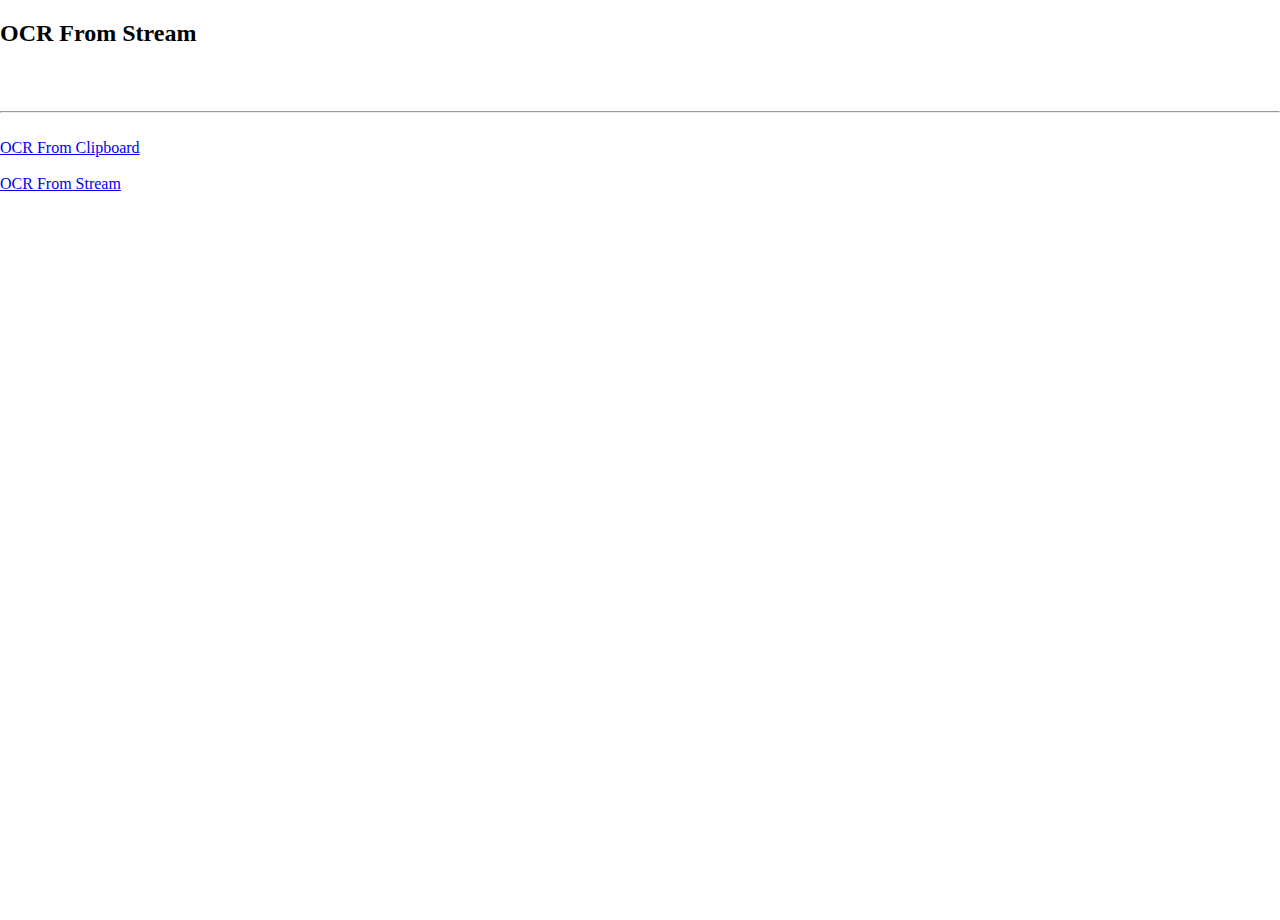
<file: templates/index.html>
<!DOCTYPE html>
<html>
  <head>
      <meta charset="utf8"/>
      <meta http-equiv="pragma" content="no-cache"/>
      <meta name="viewport" content="width=device-width,initial-scale=1"/>
      <title>OCR Using Tesseract via Docker</title>
      <link rel="stylesheet" href="/static/css/style.css">
  </head>

  <body>

      <h2>OCR From Stream</h2>

      <br><br><hr><br>
      <a href="ocr_from_clipboard">OCR From Clipboard</a>
      <br><br>
      <a href="ocr_from_stream">OCR From Stream</a>

  </body>
</html>
</file>
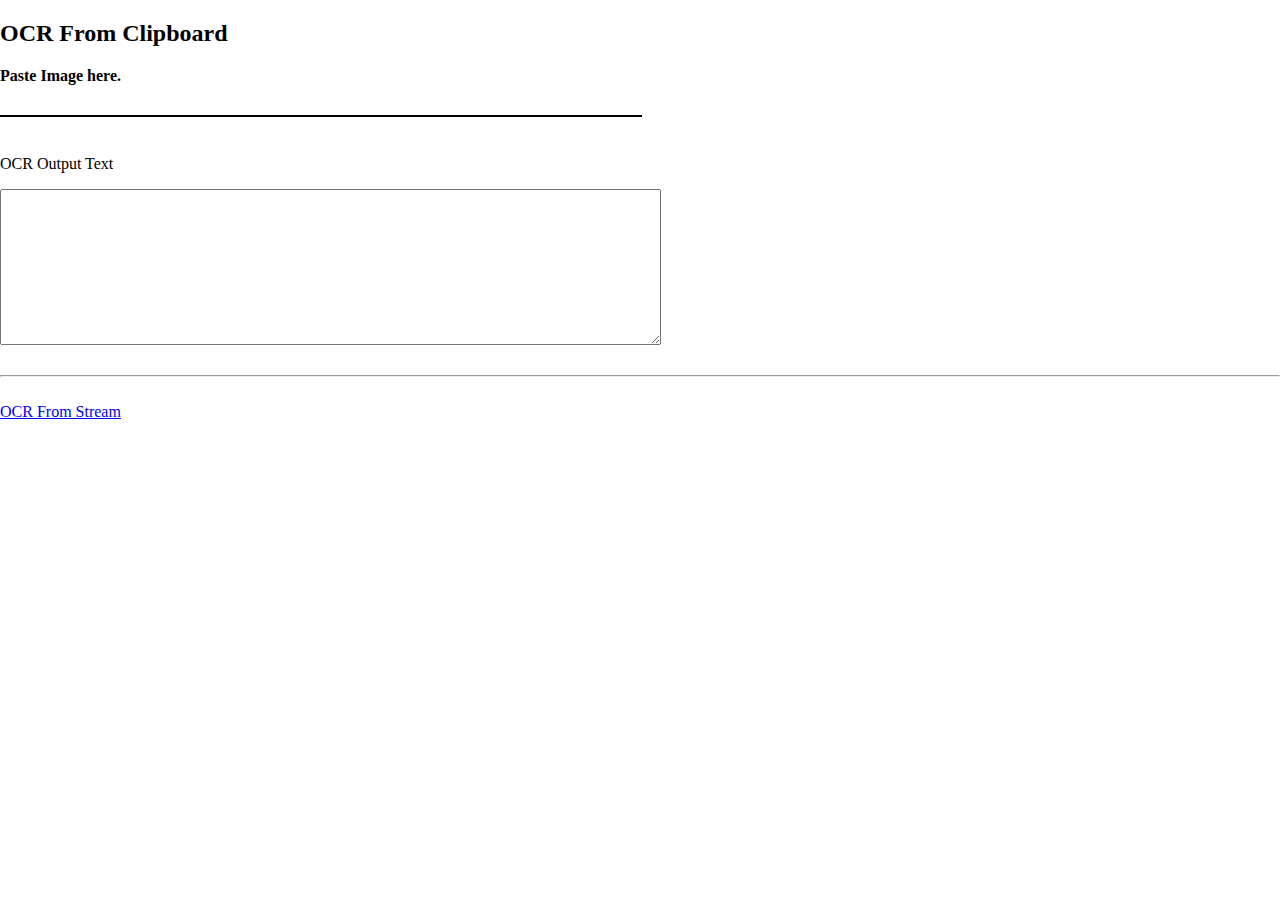
<file: templates/ocr_from_clipboard.html>
<!DOCTYPE html>
<html>
  <head>
      <meta charset="utf8"/>
      <meta http-equiv="pragma" content="no-cache"/>
      
      <meta name="viewport" content="width=device-width,initial-scale=1"/>
      <title>OCR From Clipboard</title>
      <link rel="stylesheet" href="/static/css/style.css">
  </head>

  <body>

      <!-- 以下を追記  -->
      <h2>OCR From Clipboard</h2>

      <!-- Clipbord -->
      <div contenteditable="true" width="50px" height="50px">
      <b>Paste Image here.</b>
      </div>

      <br>
      

      <img id="outputImage" border="1" width="50%">
      <br><br>

      <p>OCR Output Text</p>
      <textarea id="outputText" rows="10" cols="80"></textarea>

      <br><br><hr><br>
      <a href="ocr_from_stream">OCR From Stream</a>

      <!-- javascript  -->
      <script src="/static/js/clipboard_base64.js"></script>
      <script src="/static/js/post.js"></script>

  </body>
</html>
</file>
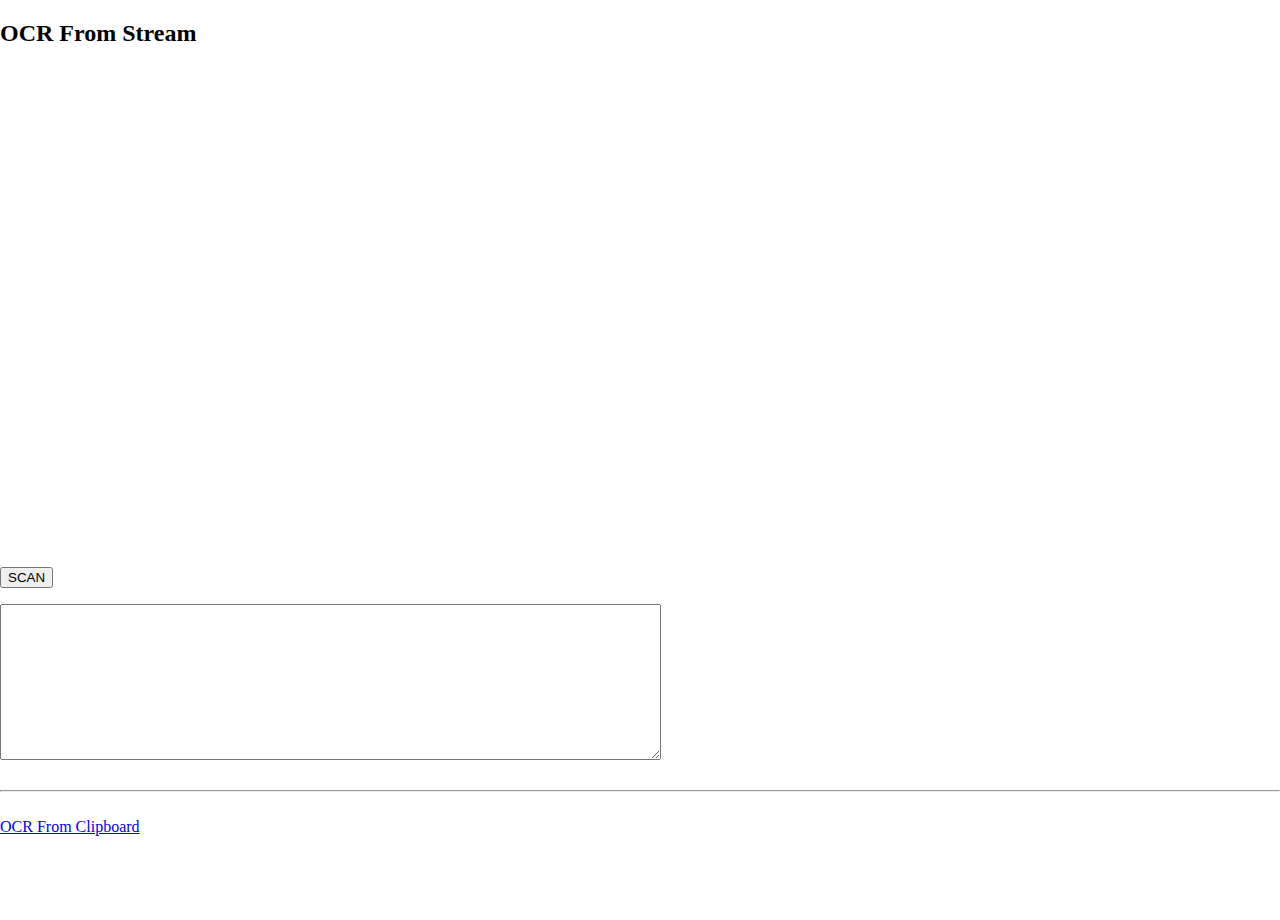
<file: templates/ocr_from_stream.html>
<!DOCTYPE html>
<html>
  <head>
      <meta charset="utf8"/>
      <meta http-equiv="pragma" content="no-cache"/>
      
      <meta name="viewport" content="width=device-width,initial-scale=1"/>
      <title>OCR From Stream</title>
      <link rel="stylesheet" href="/static/css/style.css">
  </head>

  <body>

      <!-- 以下を追記  -->
      <h2>OCR From Stream</h2>

      <!-- Video element (live stream) -->
      <div>
        <video autoplay playsinline id="video" width="640" height="480"></video>
      </div>
      
      <div id="text-button"><p id="text"><input type="button" value="SCAN"></p></div>
      
      <textarea id="outputText" rows="10" cols="80"></textarea></textarea>

      <br><br><hr><br>
      <a href="ocr_from_clipboard">OCR From Clipboard</a>

      <!-- javascript  -->
      <script src="https://code.jquery.com/jquery-2.2.4.min.js"></script>
      <script src="/static/js/video_initial.js"></script>
      <script src="/static/js/post.js"></script> 
      <script src="/static/js/streamImage_base64.js"></script> 

  </body>
</html>
</file>
<file: static/css/style.css>
@charset 'utf-8';

html, body {
    width: 100%;
    height: 100%;
    padding: 0px;
    margin: 0px;
  }
</file>
